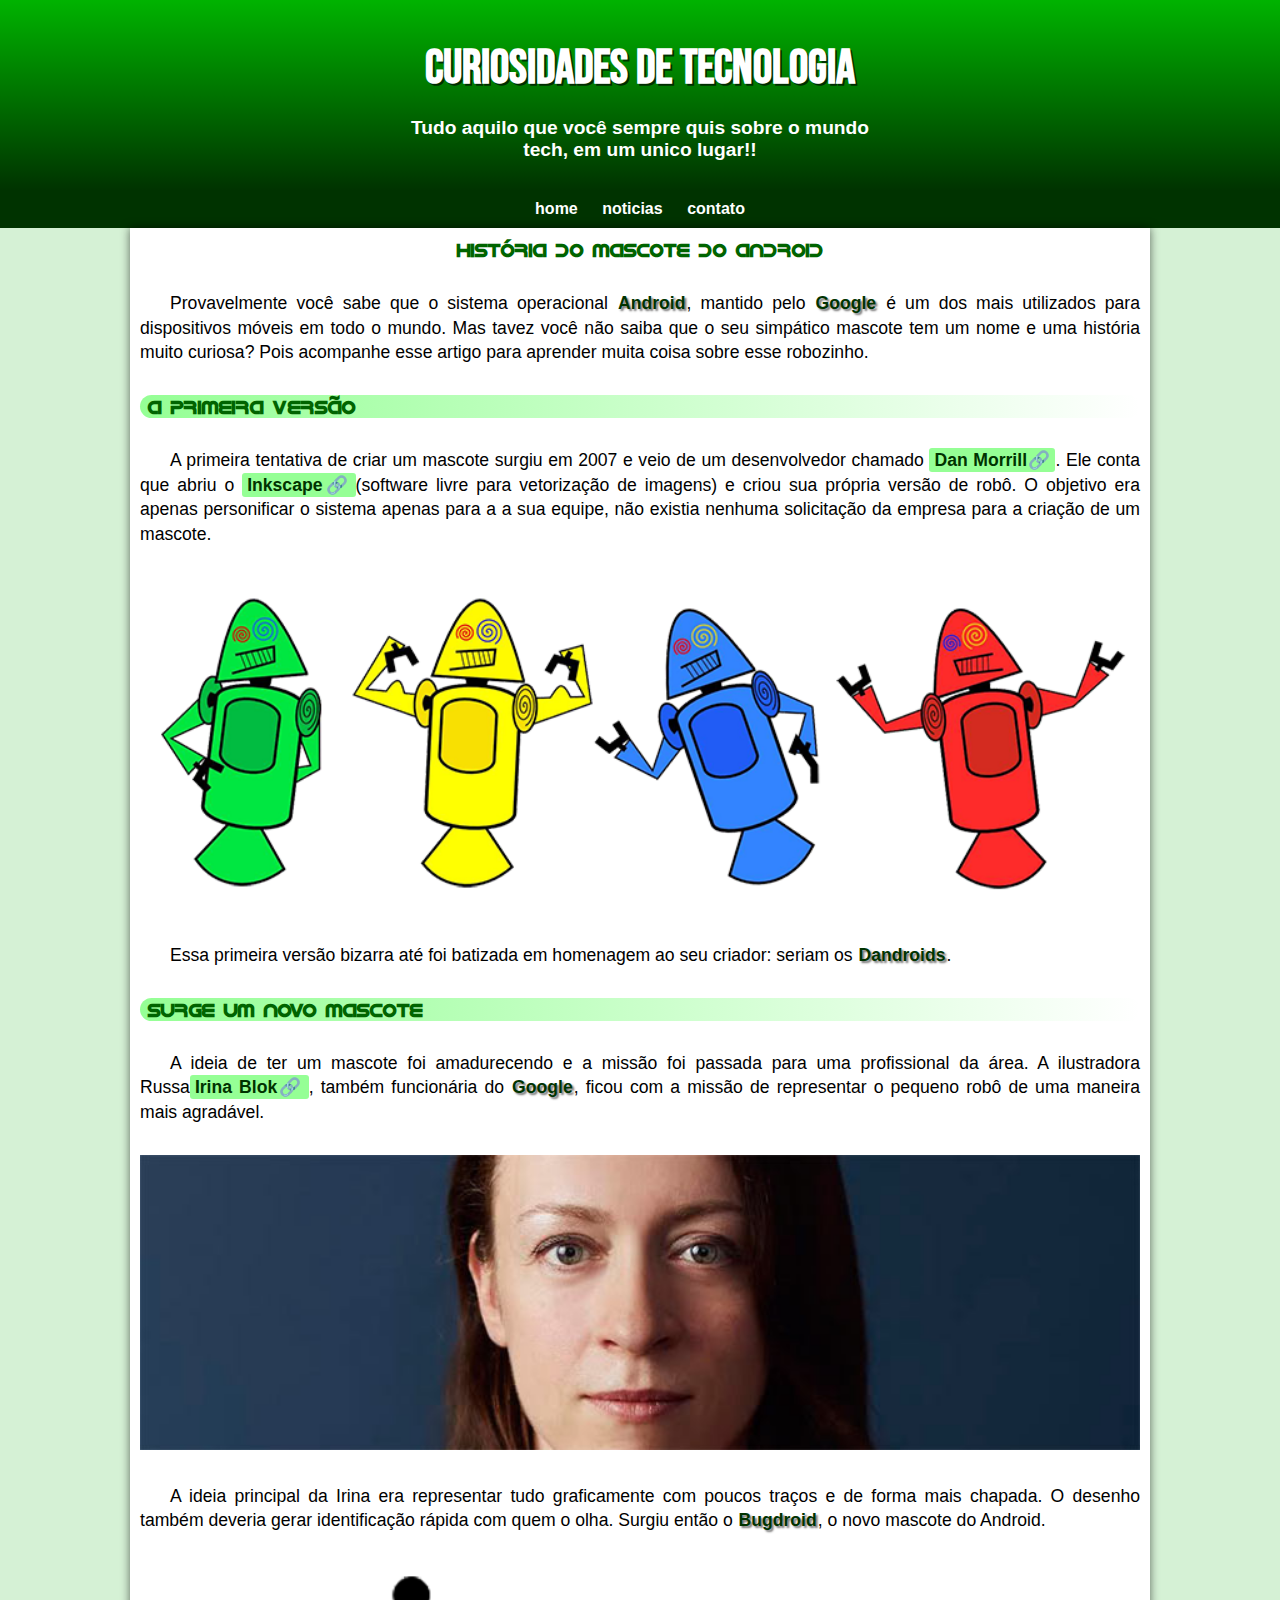
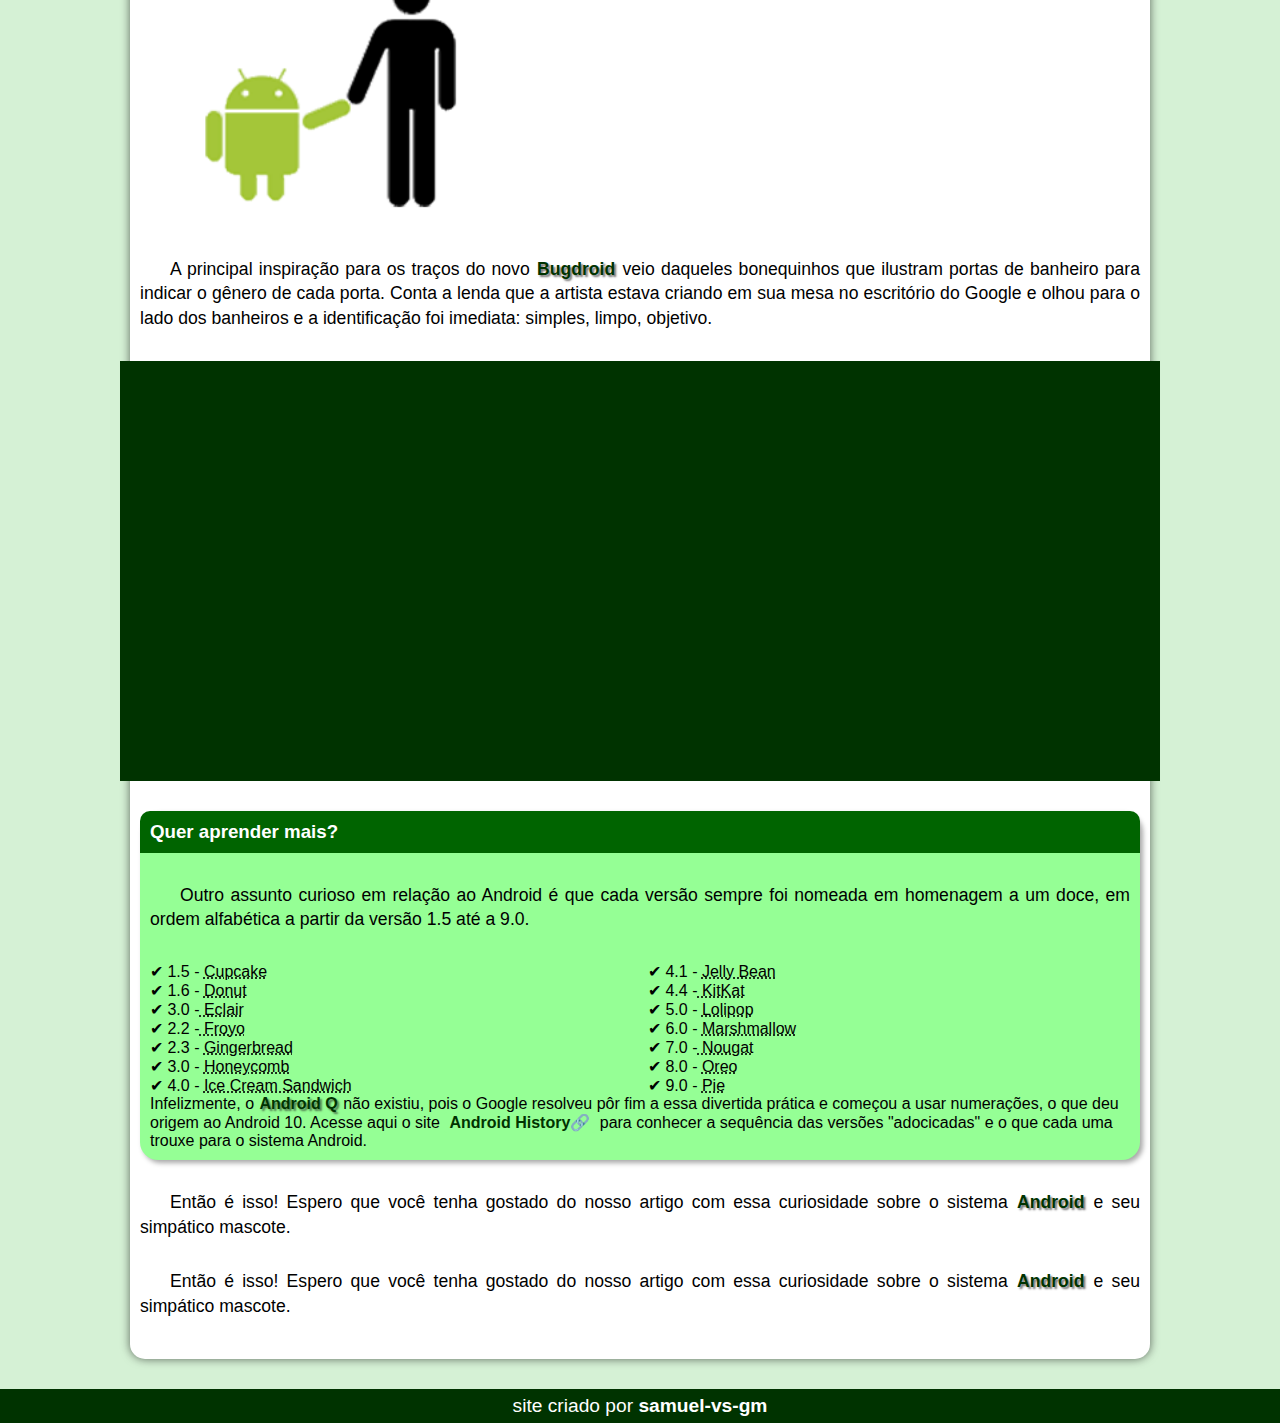
<file: index.html>
<!DOCTYPE html>
<html lang="pt-br">
<head>
    <meta charset="UTF-8">
    <meta name="viewport" content="width=device-width, initial-scale=1.0">
    <link rel="stylesheet" href="estilo/style.css">
    <title> Android</title>
    <link rel="shortcut icon" href="imagens/favicon.ico" type="image/x-icon">
</head>
<body>
    <header>
        <h1>Curiosidades de tecnologia</h1>
         <h2>Tudo aquilo que você sempre quis sobre o mundo tech, em um unico lugar!!</h2>
    </header>
    <nav>
        <a href="#">home</a>
        <a href="#">noticias</a>
        <a href="#">contato</a>
    </nav>
    <main>
        <article>
       
            
             <h1>História do Mascote do Android</h1>

               <p>Provavelmente você sabe que o sistema operacional <strong>Android</strong>, mantido pelo <strong>Google</strong> é um dos mais utilizados para dispositivos móveis em todo o mundo. Mas tavez você não saiba que o seu simpático mascote tem um nome e uma história muito curiosa? Pois acompanhe esse artigo para aprender muita coisa sobre esse robozinho.</p>

        <h2>A primeira versão</h2>
<p>
    
            A primeira tentativa de criar um mascote surgiu em 2007 e veio de um desenvolvedor chamado <a href="https://androidcommunity.com/dan-morrill-shows-us-the-android-mascot-that-almost-was-20130103/" target="_blank" class="externo">Dan Morrill</a>. Ele conta que abriu o <a href="https://inkscape.org/" target="_blank" class="externo">Inkscape</a>(software livre para vetorização de imagens) e criou sua própria versão de robô. O objetivo era apenas personificar o sistema apenas para a a sua equipe, não existia nenhuma solicitação da empresa para a criação de um mascote.
</p>

<picture>
    <source media="(max-width: 800px)" srcset="imagens/dan-droids-pq.png">
    <img src="imagens/dan-droids.png" alt="robozin di tela"></picture>


        <p>Essa primeira versão bizarra até foi batizada em homenagem ao seu criador: seriam os <strong>Dandroids</strong>.</p>

        <h2>Surge um novo mascote</h2>

     <p>A ideia de ter um mascote foi amadurecendo e a missão foi passada para uma profissional da área. A ilustradora Russa<a href="https://www.irinablok.com/" target="_blank"class="externo">Irina Blok</a>, também funcionária do <strong>Google</strong>, ficou com a missão de representar o pequeno robô de uma maneira mais agradável.</p>

        <picture>
            <source media="(max-width: 500px  )" srcset="imagens/irina-blok-pq.jpg">
            <img src="imagens/irina-blok.jpg" alt="muié"></picture>

        <p>A ideia principal da Irina era representar tudo graficamente com poucos traços e de forma mais chapada. O desenho também deveria gerar identificação rápida com quem o olha. Surgiu então o <strong>Bugdroid</strong>, o novo mascote do Android.</p>

        <img style="width: 400px;" src="imagens/bugdroid.png" alt="robozin">

        <p>A principal inspiração para os traços do novo <strong>Bugdroid</strong> veio daqueles bonequinhos que ilustram portas de banheiro para indicar o gênero de cada porta. Conta a lenda que a artista estava criando em sua mesa no escritório do Google e olhou para o lado dos banheiros e a identificação foi imediata: simples, limpo, objetivo.</p>
<div class="video">
    
            <iframe width="560" height="315" src="https://www.youtube.com/embed/l2UDgpLz20M?si=Jt_0Oetx38uj_DRE" title="YouTube video player" frameborder="0" allow="accelerometer; autoplay; clipboard-write; encrypted-media; gyroscope; picture-in-picture; web-share" referrerpolicy="strict-origin-when-cross-origin" allowfullscreen></iframe>
</div>
        
     <aside>
         <h3>Quer aprender mais? </h3>
         
         <p>Outro assunto curioso em relação ao Android é que cada versão sempre foi nomeada em homenagem a um doce, em ordem alfabética a partir da versão 1.5 até a 9.0.</p>
         
         <ul>
             <li>1.5 - <abbr title="bolo de copo">Cupcake</abbr></li>
             <li>1.6 - <abbr title="rosquinha">Donut</abbr></li>
             <li>3.0 -<abbr title="bomba"> Eclair</abbr></li>
             <li>2.2 -<abbr title="iogurte congelado"> Froyo</abbr></li>
             <li>2.3 - <abbr title="biscoito de gengibre">Gingerbread</abbr></li>
             <li>3.0 - <abbr title="favo de mel">Honeycomb</abbr></li>
             <li>4.0 - <abbr title="sanduíche de sorvete">Ice Cream Sandwich</abbr></li>
             <li>4.1 - <abbr title="jujuba">Jelly Bean</abbr></li>
             <li>4.4 -<abbr title="serião ?"> KitKat</abbr></li>
             <li>5.0 - <abbr title="pirulito">Lolipop</abbr></li>
             <li>6.0 - <abbr title="cantor">Marshmallow</abbr></li>
             <li>7.0 -<abbr title="torrone"> Nougat</abbr></li>
             <li>8.0 - <abbr title="vtmnc">Oreo</abbr></li>
             <li>9.0 - <abbr title="torta">Pie</abbr></li>
         </ul>
         
         Infelizmente, o <strong>Android Q</strong> não existiu, pois o Google resolveu pôr fim a essa divertida prática e começou a usar numerações, o que deu origem ao Android 10.
         
         Acesse aqui o site <a href="https://www.android.com/intl/pt-BR_br/history/" target="_blank" class="externo">Android History</a> para conhecer a sequência das versões "adocicadas" e o que cada uma trouxe para o sistema Android.
     </aside>


<p>Então é isso! Espero que você tenha gostado do nosso artigo com essa curiosidade sobre o sistema <strong>Android</strong> e seu simpático mascote.</p>

        <p>Então é isso! Espero que você tenha gostado do nosso artigo com essa curiosidade sobre o sistema <strong>Android</strong> e seu simpático mascote.</p>
        </article>
    </main>
    <footer>site criado por <a href="https://github.com/samuel-vs-gm.io" target="_blank" id="externo">samuel-vs-gm</a></footer>
</body>
</html>
</file>
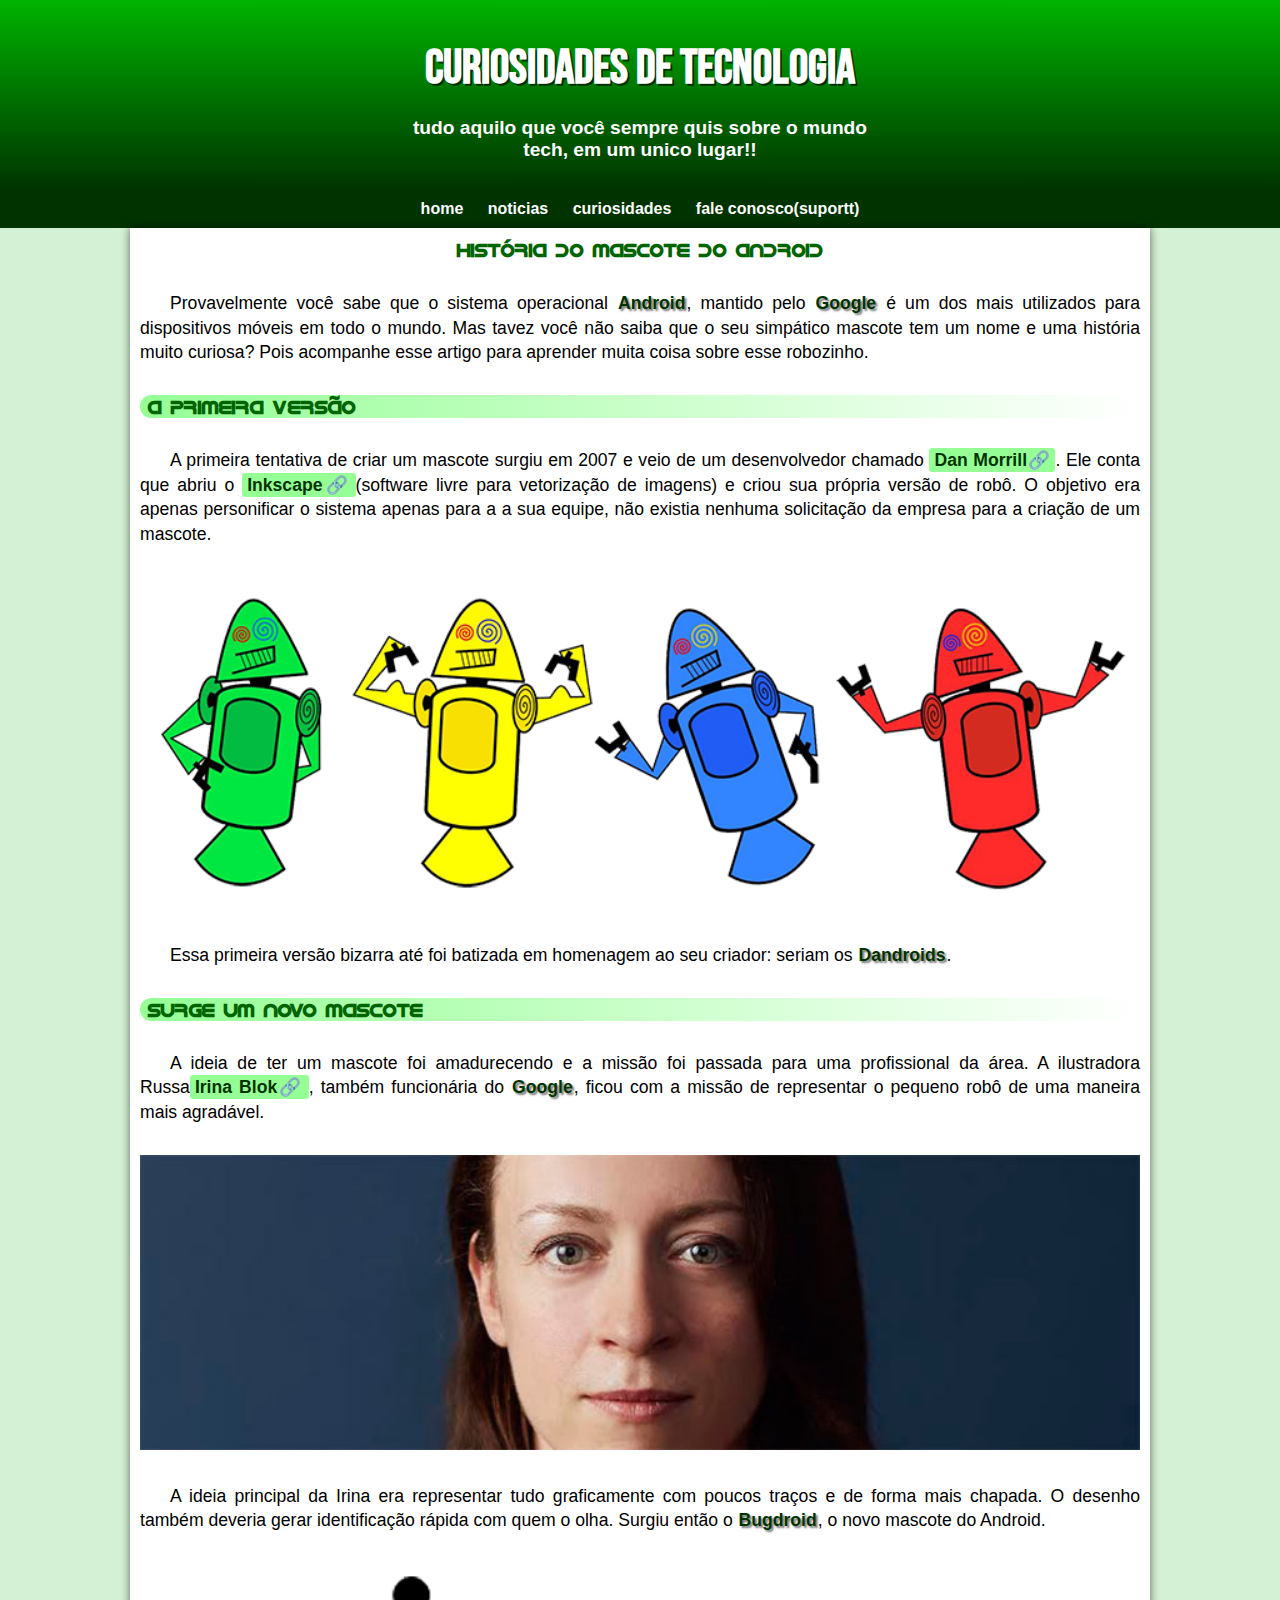
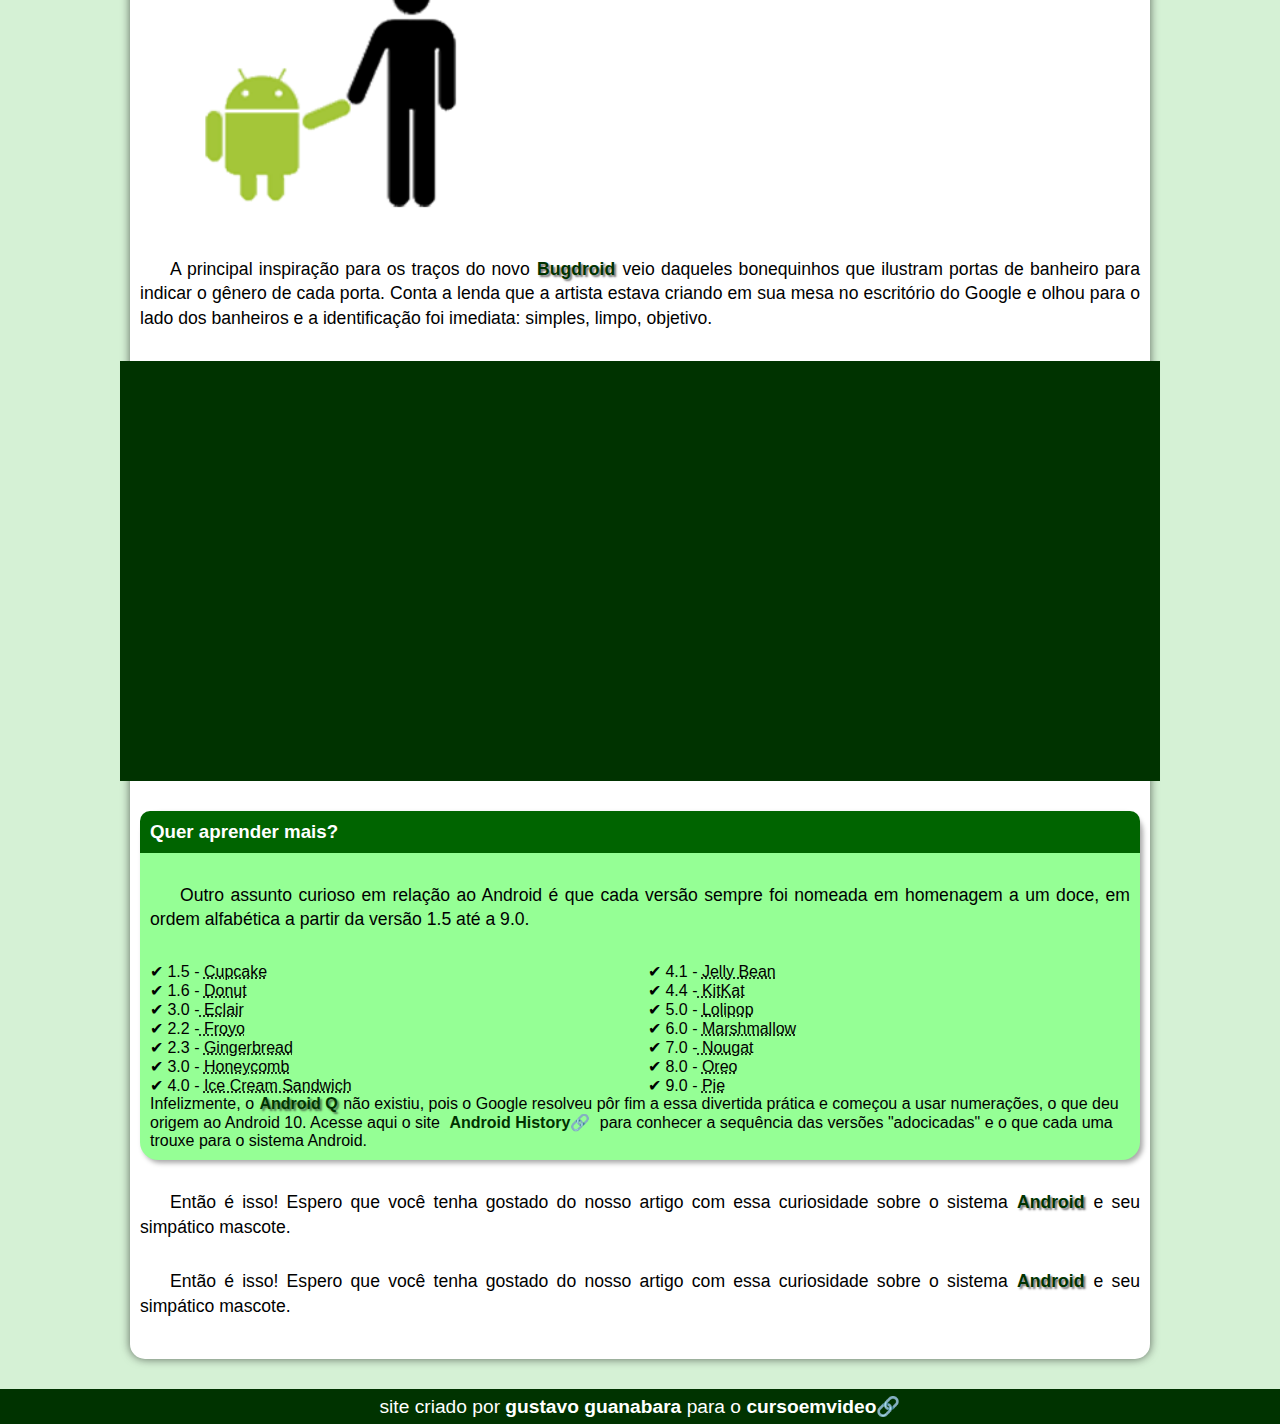
<file: android.html>
<!DOCTYPE html>
<html lang="pt-br">
<head>
    <meta charset="UTF-8">
    <meta name="viewport" content="width=device-width, initial-scale=1.0">
    <link rel="stylesheet" href="estilo/style.css">
    <title> Android</title>
    <link rel="shortcut icon" href="imagens/favicon.ico" type="image/x-icon">
</head>
<body>
    <header>
        <h1>curiosidades de tecnologia</h1>
         <h2>tudo aquilo que você sempre quis sobre o mundo tech, em um unico lugar!!</h2>
    </header>
    <nav>
        <a href="#">home</a>
        <a href="#">noticias</a>
        <a href="#">curiosidades</a>
        <a href="#">fale conosco(suportt)</a>
    </nav>
    <main>
        <article>
       
            
             <h1>História do Mascote do Android</h1>

               <p>Provavelmente você sabe que o sistema operacional <strong>Android</strong>, mantido pelo <strong>Google</strong> é um dos mais utilizados para dispositivos móveis em todo o mundo. Mas tavez você não saiba que o seu simpático mascote tem um nome e uma história muito curiosa? Pois acompanhe esse artigo para aprender muita coisa sobre esse robozinho.</p>

        <h2>A primeira versão</h2>
<p>
    
            A primeira tentativa de criar um mascote surgiu em 2007 e veio de um desenvolvedor chamado <a href="https://androidcommunity.com/dan-morrill-shows-us-the-android-mascot-that-almost-was-20130103/" target="_blank" class="externo">Dan Morrill</a>. Ele conta que abriu o <a href="https://inkscape.org/" target="_blank" class="externo">Inkscape</a>(software livre para vetorização de imagens) e criou sua própria versão de robô. O objetivo era apenas personificar o sistema apenas para a a sua equipe, não existia nenhuma solicitação da empresa para a criação de um mascote.
</p>

<picture>
    <source media="(max-width: 800px)" srcset="imagens/dan-droids-pq.png">
    <img src="imagens/dan-droids.png" alt="robozin di tela"></picture>


        <p>Essa primeira versão bizarra até foi batizada em homenagem ao seu criador: seriam os <strong>Dandroids</strong>.</p>

        <h2>Surge um novo mascote</h2>

     <p>A ideia de ter um mascote foi amadurecendo e a missão foi passada para uma profissional da área. A ilustradora Russa<a href="https://www.irinablok.com/" target="_blank"class="externo">Irina Blok</a>, também funcionária do <strong>Google</strong>, ficou com a missão de representar o pequeno robô de uma maneira mais agradável.</p>

        <picture>
            <source media="(max-width: 500px  )" srcset="imagens/irina-blok-pq.jpg">
            <img src="imagens/irina-blok.jpg" alt="muié"></picture>

        <p>A ideia principal da Irina era representar tudo graficamente com poucos traços e de forma mais chapada. O desenho também deveria gerar identificação rápida com quem o olha. Surgiu então o <strong>Bugdroid</strong>, o novo mascote do Android.</p>

        <img style="width: 400px;" src="imagens/bugdroid.png" alt="robozin">

        <p>A principal inspiração para os traços do novo <strong>Bugdroid</strong> veio daqueles bonequinhos que ilustram portas de banheiro para indicar o gênero de cada porta. Conta a lenda que a artista estava criando em sua mesa no escritório do Google e olhou para o lado dos banheiros e a identificação foi imediata: simples, limpo, objetivo.</p>
<div class="video">
    
            <iframe width="560" height="315" src="https://www.youtube.com/embed/l2UDgpLz20M?si=Jt_0Oetx38uj_DRE" title="YouTube video player" frameborder="0" allow="accelerometer; autoplay; clipboard-write; encrypted-media; gyroscope; picture-in-picture; web-share" referrerpolicy="strict-origin-when-cross-origin" allowfullscreen></iframe>
</div>
        
     <aside>
         <h3>Quer aprender mais? </h3>
         
         <p>Outro assunto curioso em relação ao Android é que cada versão sempre foi nomeada em homenagem a um doce, em ordem alfabética a partir da versão 1.5 até a 9.0.</p>
         
         <ul>
             <li>1.5 - <abbr title="bolo de copo">Cupcake</abbr></li>
             <li>1.6 - <abbr title="rosquinha">Donut</abbr></li>
             <li>3.0 -<abbr title="bomba"> Eclair</abbr></li>
             <li>2.2 -<abbr title="iogurte congelado"> Froyo</abbr></li>
             <li>2.3 - <abbr title="biscoito de gengibre">Gingerbread</abbr></li>
             <li>3.0 - <abbr title="favo de mel">Honeycomb</abbr></li>
             <li>4.0 - <abbr title="sanduíche de sorvete">Ice Cream Sandwich</abbr></li>
             <li>4.1 - <abbr title="jujuba">Jelly Bean</abbr></li>
             <li>4.4 -<abbr title="serião ?"> KitKat</abbr></li>
             <li>5.0 - <abbr title="pirulito">Lolipop</abbr></li>
             <li>6.0 - <abbr title="cantor">Marshmallow</abbr></li>
             <li>7.0 -<abbr title="torrone"> Nougat</abbr></li>
             <li>8.0 - <abbr title="vtmnc">Oreo</abbr></li>
             <li>9.0 - <abbr title="torta">Pie</abbr></li>
         </ul>
         
         Infelizmente, o <strong>Android Q</strong> não existiu, pois o Google resolveu pôr fim a essa divertida prática e começou a usar numerações, o que deu origem ao Android 10.
         
         Acesse aqui o site <a href="https://www.android.com/intl/pt-BR_br/history/" target="_blank" class="externo">Android History</a> para conhecer a sequência das versões "adocicadas" e o que cada uma trouxe para o sistema Android.
     </aside>


<p>Então é isso! Espero que você tenha gostado do nosso artigo com essa curiosidade sobre o sistema <strong>Android</strong> e seu simpático mascote.</p>

        <p>Então é isso! Espero que você tenha gostado do nosso artigo com essa curiosidade sobre o sistema <strong>Android</strong> e seu simpático mascote.</p>
        </article>
    </main>
    <footer>site criado por <a href="https://github.com/gustavoguanabara" target="_blank" id="externo">gustavo guanabara</a> para o <a href="https://www.youtube.com/c/CursoemV%C3%ADdeo" target="_blank" class="externo">cursoemvideo</a></footer>
</body>
</html>
</file>
<file: estilo/style.css>
@charset "UTF-8";

@import url('https://fonts.googleapis.com/css2?family=Bebas+Neue&display=swap');

@font-face {
    font-family: 'Android';
    src: url('idroid.otf');
}

:root{
    --cor0: rgb(213, 241, 213);
    --cor1: rgb(149, 255, 149); 
    --cor2: rgb(55, 255, 55);
    --cor3: rgb(0, 179, 0);
    --cor4: rgb(0, 100, 0);
    --cor5: rgb(0, 51, 0);

    --fontes-padrao: arial,verdana, helvetica, sans-serif;
    --fontes-destaque:'bebas neue', 'cursive';
    --fonte-android:'Android', 'cursive';
}

body{
    background-color: var(--cor0);
    font-family: var(--fontes-padrao);
}
a.externo::after{
    content: '\1F517';
}
header{
    background-color: var(--cor4);
    min-height: 150px;
    text-align: center;
    padding-top: 40px;
    background-image: linear-gradient(to bottom,var(--cor3),var(--cor5));
}
header  > h1{
    color: white;
    font-size: 3em;
    font-family: var(--fontes-destaque);
    margin-bottom: 20px;
    text-shadow: 2px 2px 0px rgba(0, 0, 0, 0.63);
}
header > h2{
    color:white;
    font-size: 1.2em;
    max-width: 500px;
    padding-left: 10px;
    padding-right: 10px;
    margin: auto;
    font-family: var(--fontes-padrao);
}
main h1{
    font-family: var(--fonte-android);
    color: var(--cor4);
 font-size: 1.2em; 
 text-align: center;  
}
main h2{
    font-family: var(--fonte-android);
    color: var(--cor4);
 font-size: 1.2em;   
 background-image: linear-gradient(to right, var(--cor1), transparent);
 text-indent: 8px;
 border-radius: 100px;
}
main{
    background-color: white;
    min-width: 300px;
    max-width: 1000px;
    margin: auto;
    margin-bottom:30px ;
    padding: 10px;
    border-bottom-left-radius: 15px;
    border-bottom-right-radius:15px  ;
    box-shadow: 0px 0px 10px rgba(0, 0, 0, 0.575);
}
main  p{
    margin: 30px 0px  ;
    text-align: justify;
    text-indent: 30px;
    line-height: 1.4em;
    font-size: 1.1em;
}
div.video{
    background-color: var(--cor5);
    margin: -0px -20px 30px -20px;
    position: relative;
    padding:20px;
    padding-bottom: 40%;
}
div.video > iframe{
    position: absolute;
    top: 5% ;
    left: 5%;
    width: 90%;
    height:90% ;
}
main strong{
   
    color: var(--cor5);
    padding: 2px 1px;
    border-radius: 3px;
    text-shadow: 2px 2px 2px rgba(31, 30, 30, 0.616);

}
main a{
     text-decoration: none;
     font-weight: bold;
     color: var(--cor5); 
     padding: 2px 5px ;
     border-radius: 3px;
    background-color: var(--cor1);

}
main A:hover{
    text-decoration: underline;
    color: var(--cor3);
}
aside{
    background-color: var(--cor1);
    padding: 10px;
    border-radius: 18px;
    box-shadow: 3px 3px 5px rgba(0, 0, 0, 0.342);
}
aside h3{
    background-color: var(--cor4);
    padding: 10px;
    margin: -10px -10px -0px -10px;
    border-radius: 10px 10px 0px 0px;
    color: white;
}
aside ul{
    list-style-type: '\2714\00A0';
    list-style-position: inside;
    columns: 2;
}
footer{
    background-color: var(--cor5);
    color: white;
    text-align: center;
    font-size: 1.2em;
    padding: 6px;
}
footer a{
    color: white;
    text-decoration: none;
    font-weight: bolder;
}
footer a:hover{
    text-decoration: underline;
    color: var(--cor1);
}
*{
  margin: 0px;
  padding: 0px;  
}
img{
    width: 100%;
    margin: auto;
}
nav{
background-color: var(--cor5); 
padding: 10px;
text-align: center;
}
nav > a{
   color: white;
    padding: 10px;
    text-decoration: none;
    font-weight: bold;
    text-align: center;

}
nav > a:hover{
background-color: var(--cor4);
color: black;
transition-duration: .5s;
border-radius: 4px;
}
</file>
